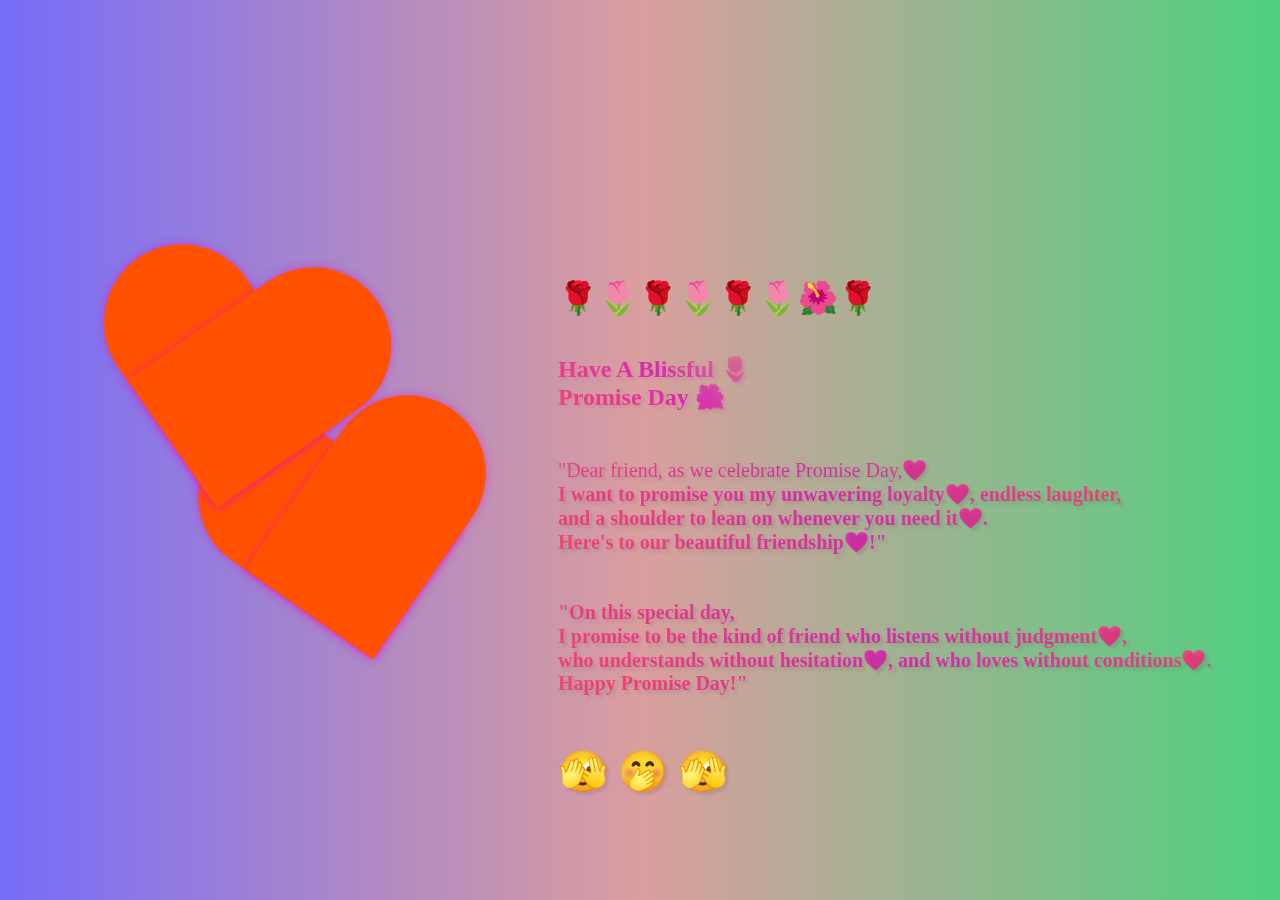
<file: index.html>
<!DOCTYPE html>
<html lang="en">
<head>
    <meta charset="UTF-8">
    <meta name="viewport" content="width=device-width, initial-scale=1.0">
    <title>Here is a Message for You</title>
    <link rel="stylesheet" href="pro.css">
    <style>
        body{
            position: relative;  
            left: 100px;  top: 200px;
            background-color: rgb(233, 205, 164);
            background: linear-gradient(45deg, #756cfa, #da9e9e, #4dd17f);       
        }
    </style>
</head>
<body>
    <div id="one">
        <div class="a1"></div>
        <div class="a2"></div>
    </div>

    <div id="two">
        <div class="a1"></div>
        <div class="a2"></div>
    </div>

    <h2 id="sms"><b>
        <br>
        Have A Blissful 🌷 <br>
        Promise Day 🌺
    </b></h2>

    <h1 id="emoji">🌹🌷🌹🌷🌹🌷🌺🌹</h1>
    
    <p id="sms1">"Dear friend, as we celebrate Promise Day,💚<br>
        <b> I want to promise you my unwavering loyalty💚, endless laughter,<br>
        and a shoulder to lean on whenever you need it💚.<br>
        Here's to our beautiful friendship💚!" <b> <br>
    </p>
                


    <p id="sms2"><br>"On this special day,<br>
        I promise to be the kind of friend who listens without judgment💚,<br>
        who understands without hesitation💚, and who loves without conditions💚.<br>
        Happy Promise Day!"</p>
        <p id="sms3"> 🫣     🤭     🫣 </p>
</body>
</html>
</file>
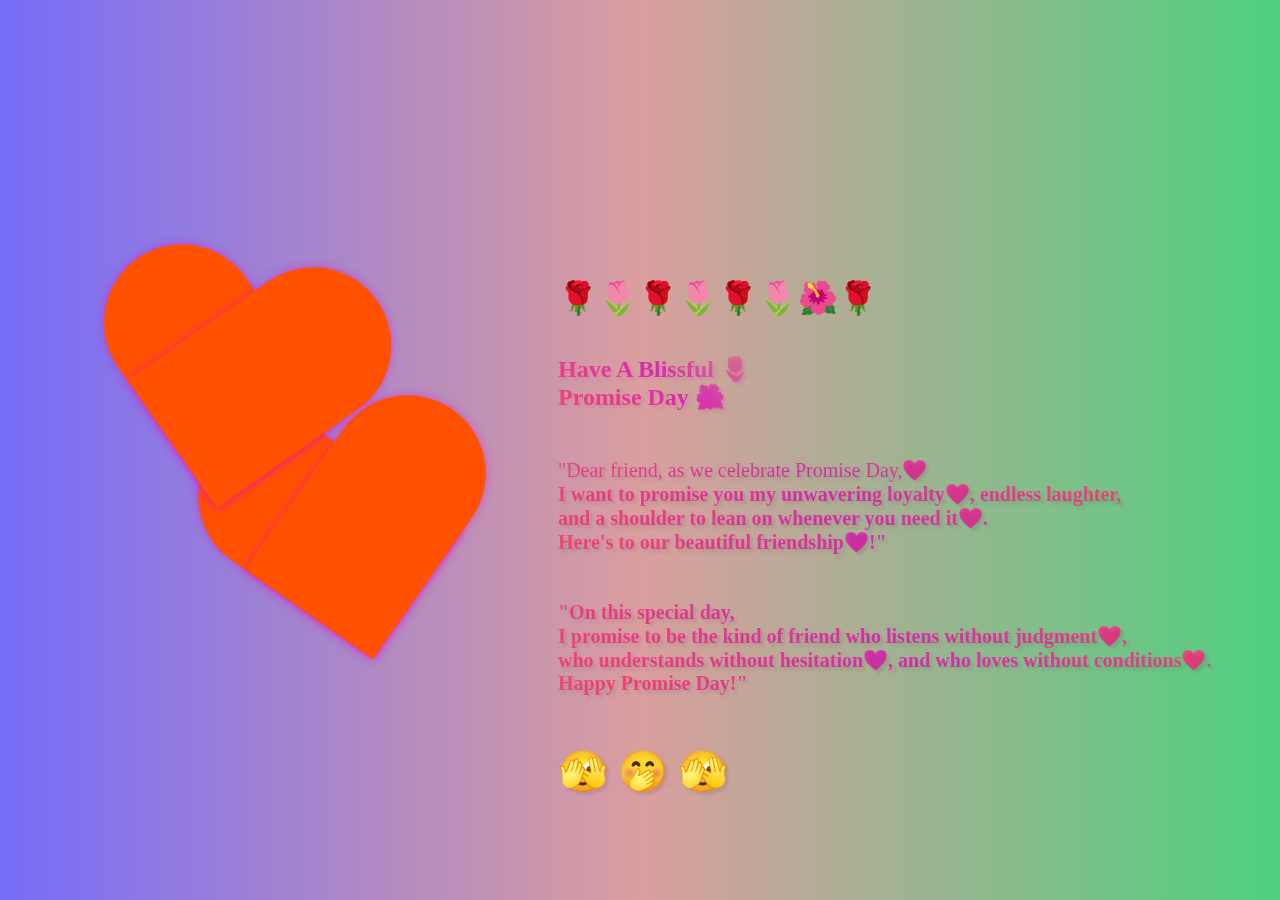
<file: pro.html>
<!DOCTYPE html>
<html lang="en">
<head>
    <meta charset="UTF-8">
    <meta name="viewport" content="width=device-width, initial-scale=1.0">
    <title>Here is a Message for You</title>
    <link rel="stylesheet" href="pro.css">
    <style>
        body{
            position: relative;  
            left: 100px; top: 200px; 
            background-color: rgb(233, 205, 164);
            background: linear-gradient(45deg, #756cfa, #da9e9e, #4dd17f);       
        }
    </style>
</head>
<body>
    <div id="one">
        <div class="a1"></div>
        <div class="a2"></div>
    </div>

    <div id="two">
        <div class="a1"></div>
        <div class="a2"></div>
    </div>

    <h2 id="sms"><b>
        <br>
        Have A Blissful 🌷 <br>
        Promise Day 🌺
    </b></h2>

    <h1 id="emoji">🌹🌷🌹🌷🌹🌷🌺🌹</h1>
    
    <p id="sms1">"Dear friend, as we celebrate Promise Day,💚<br>
        <b> I want to promise you my unwavering loyalty💚, endless laughter,<br>
        and a shoulder to lean on whenever you need it💚.<br>
        Here's to our beautiful friendship💚!" <b> <br>
    </p>
                


    <p id="sms2"><br>"On this special day,<br>
        I promise to be the kind of friend who listens without judgment💚,<br>
        who understands without hesitation💚, and who loves without conditions💚.<br>
        Happy Promise Day!"</p>
        <p id="sms3"> 🫣     🤭     🫣 </p>
</body>
</html>
</file>
<file: pro.css>
body{
    position: relative;  left: 200;
    background-color: rgb(233, 205, 164);
    background: linear-gradient(45deg, #ff6b6b, #ff8e8e, #ff6b6b);       
}

#emoji{
    position: absolute; 
    top: 50px; left: 450px;
    animation:  petal 8s 2s infinite;
}

#sms{   
        font-family: 'Times New Roman', Times, serif;
        color: #f7496e ;

        background: linear-gradient(45deg, #f7496e, #d82eb3, #d4907f);
  -webkit-background-clip: text;
  -webkit-text-fill-color: transparent;
  
    position: absolute; z-index: 5;
    text-shadow: 3px 3px 3px rgba(202, 28, 164, 0.137) ;
    top: 100px; left: 450px;
    animation: petal 8s 3s infinite;
    
}

#sms1{   
    font-family: 'Times New Roman', Times, serif;
    color: #f7496e ; font-size: 20px;
    background: linear-gradient(45deg, #f7496e, #d82eb3,#f7496e);
-webkit-background-clip: text;
-webkit-text-fill-color: transparent;
position: absolute; z-index: 5;
text-shadow: 3px 3px 3px rgba(85, 46, 76, 0.137) ;
top: 230px; left: 450px;
animation:  petal 4s 3.5s infinite;
animation: ro 4s infinite;

}


#sms2{   
    font-family: 'Times New Roman', Times, serif;
    color: #f7496e ;
    font-size: 20px;
    background: linear-gradient(45deg, #f7496e, #d82eb3,#f7496e);
-webkit-background-clip: text;
-webkit-text-fill-color: transparent;

position: absolute; z-index: 5;
text-shadow: 3px 3px 3px rgba(85, 46, 76, 0.137) ;
top: 350px; left: 450px;
animation:  petal 4s 3.5s infinite;

}


@keyframes ro{
    0%{
        transform: rotateY(-90deg);
        transform: rotateY(-180deg);
        transform: rotateY(-270deg);
        transform: rotateY(-360deg);
    }
  }

#sms3{   
    font-family: 'Times New Roman', Times, serif;

    font-size: 40px;
    
position: absolute; z-index: 5;
text-shadow: 3px 3px 3px rgba(85, 46, 76, 0.137) ;
top: 500px; left: 450px;
animation:  petal 4s 3.5s infinite;
animation: ro 4s infinite;
}

@keyframes text{
    50%{
        transform: rotateY(30deg);
    }
}


@keyframes petals{
    0%{
        transform: scale(1);
        rotate: 120Deg;
        
    }
    50%{
        transform: scale(1.1);
        

    }
    100%{
        transform: scale(1);
        
    }
}


@keyframes petal{
    0%{
        transform: scale(1);
    }
    50%{
        transform: scale(1.2);
    }
    100%{
        transform: scale(1);
    }
}



.a1 {
    rotate: -45deg;
    position: absolute;
    top: 0; left: 30px;
    height: 250px; width: 156.25px;
    background-color: rgb(255, 81, 0);
    border-radius: 150px 150px 0 0;
    animation: la1 2.9s infinite;
    transform-origin: bottom center;
    box-shadow: 0 0 10px rgba(236, 3, 216, 0.5);    
}
.a2 {
    rotate: 45deg;
    position: absolute;
    top: 0; left: -80px;
    height: 250px; width: 156.25px;
    background-color: rgb(255, 81, 0);
    border-radius: 150px 150px 0 0;
    animation: ra1 2.9s infinite;
    transform-origin: bottom center;
    box-shadow: 0 0 10px rgba(236, 3, 216, 0.5);    
}

@keyframes la1{
    0%{
    rotate: -45deg;
    height: 150px; width: 100px;
    border-radius: 150px 150px 0 0;
    transform-origin: bottom center; 
    box-shadow: 0 0 10px rgba(236, 3, 216, 0.5);    
     background: linear-gradient(to bottom right, red, red);
    }
    
    50%{
    rotate: -45deg;
    height: 187.5px; width: 125px;
    border-radius: 150px 150px 0 0;
    transform-origin: bottom center; 
    box-shadow: 0 0 10px rgba(236, 3, 216, 0.5);    
    background: linear-gradient(to bottom right, red, red);
}

    100%{ 
    rotate: -45deg;
    height: 150px; width: 100px;
    border-radius: 150px 150px 0 0;
    transform-origin: bottom center;
    box-shadow: 0 0 10px rgba(236, 3, 216, 0.5);    
    background: linear-gradient(to bottom right, red, red);
}
}
@keyframes ra1{
    0%{
    rotate: 45deg;
    position: absolute;
    top: 0; left: -40px;
    height: 150px; width: 100px;
    border-radius: 150px 150px 0 0;
    transform-origin: bottom center;
    box-shadow: 0 0 10px rgba(236, 3, 216, 0.5);    
    background: linear-gradient(to bottom right, red, red);
}
50%{
    rotate: 45deg;
    position: absolute;
    top: 0; left: -58px;
    height: 187.5px; width: 125px;
    border-radius: 150px 150px 0 0;
    transform-origin: bottom center;
    box-shadow: 0 0 10px rgba(236, 3, 216, 0.5);    
    
    background: linear-gradient(to bottom right, red, red);
}
100%{rotate: 45deg;
    position: absolute;
    top: 0; left: -40px;
    height: 150px; width: 100px;
    border-radius: 150px 150px 0 0;
    transform-origin: bottom center;
    box-shadow: 0 0 10px rgba(236, 3, 216, 0.5);    
    
    background: linear-gradient(to bottom right, red, red);
}
    }

#one{
    rotate: -10Deg;
    position: relative;
    top: 50px;
    left: 150px;
}
   
#two{
    rotate: 10Deg;
    position: relative;
    top: 100px;
    left: 100px;
}
</file>
